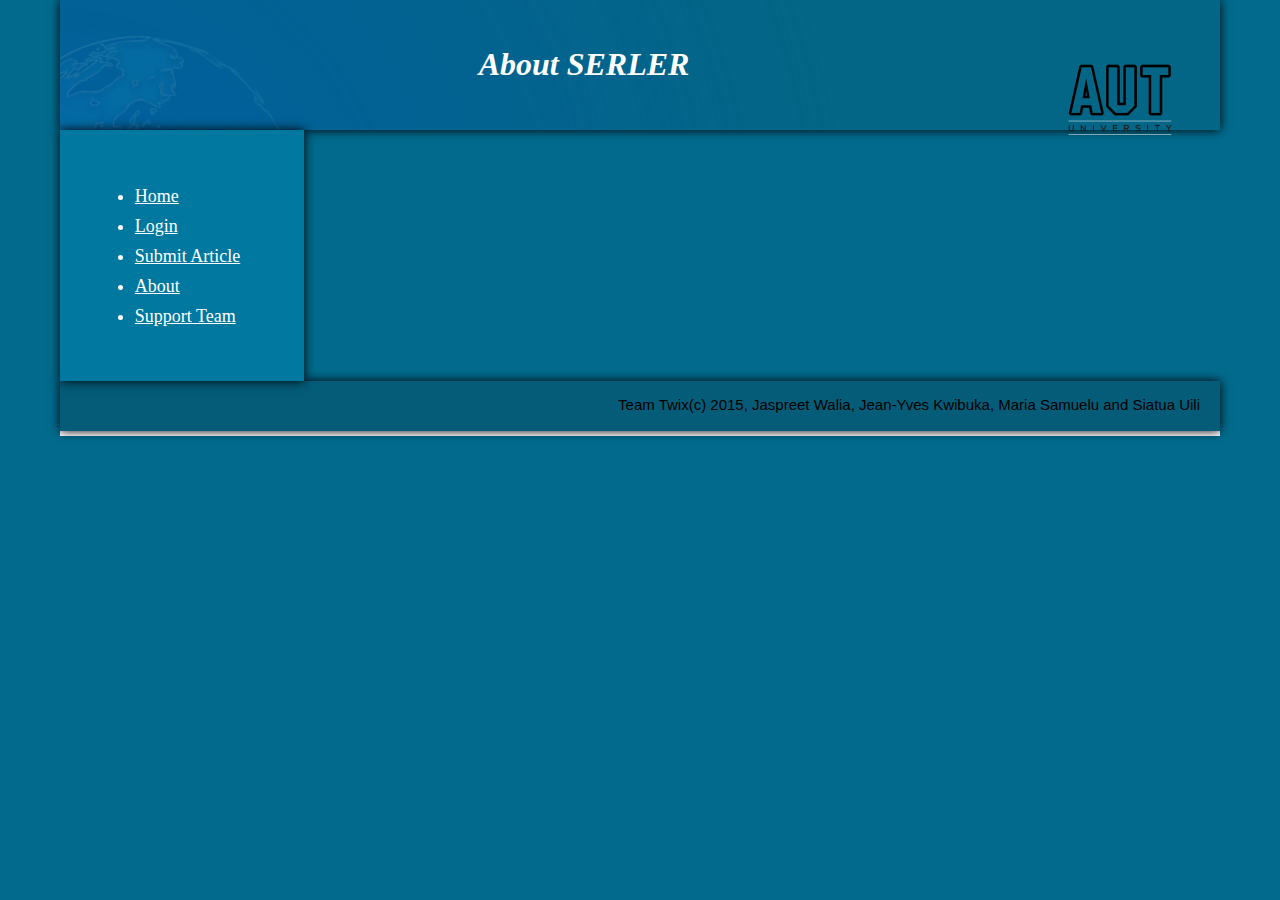
<file: about.html>
<!DOCTYPE html>

<html lang="en">
    <head>
        <meta charset="utf-8" />
        <title>About Page</title>
        <link rel="stylesheet" type="text/css" href="stylesheet.css">
    </head>
    <body>
        <img id="logo" src="autLogo.png" alt="HTML5 Icon" style="width:200px;height:200px">
        <div id="header">
            <h1>About SERLER</h1>
        </div>
        <div id="nav">
        <ul>
            <li> <a style="color: #fff" href="index.php">Home</a> </li>
            <li> <a style="color: #fff" href="login.html">Login</a> </li>
            <li> <a style="color: #fff" href="addPaper.html">Submit Article</a> </li>
            <li> <a style="color: #fff" href="about.html">About</a> </li>
            <li> <a style="color: #fff" href="help.html">Support Team</a> </li>
        </ul>
    </div>

        <div id="footer">
            <p style="float: right"> <span> Team Twix(c) 2015, Jaspreet Walia, Jean-Yves Kwibuka, Maria Samuelu and Siatua Uili </span></p>
        </div>
    </body>
</html>
</file>
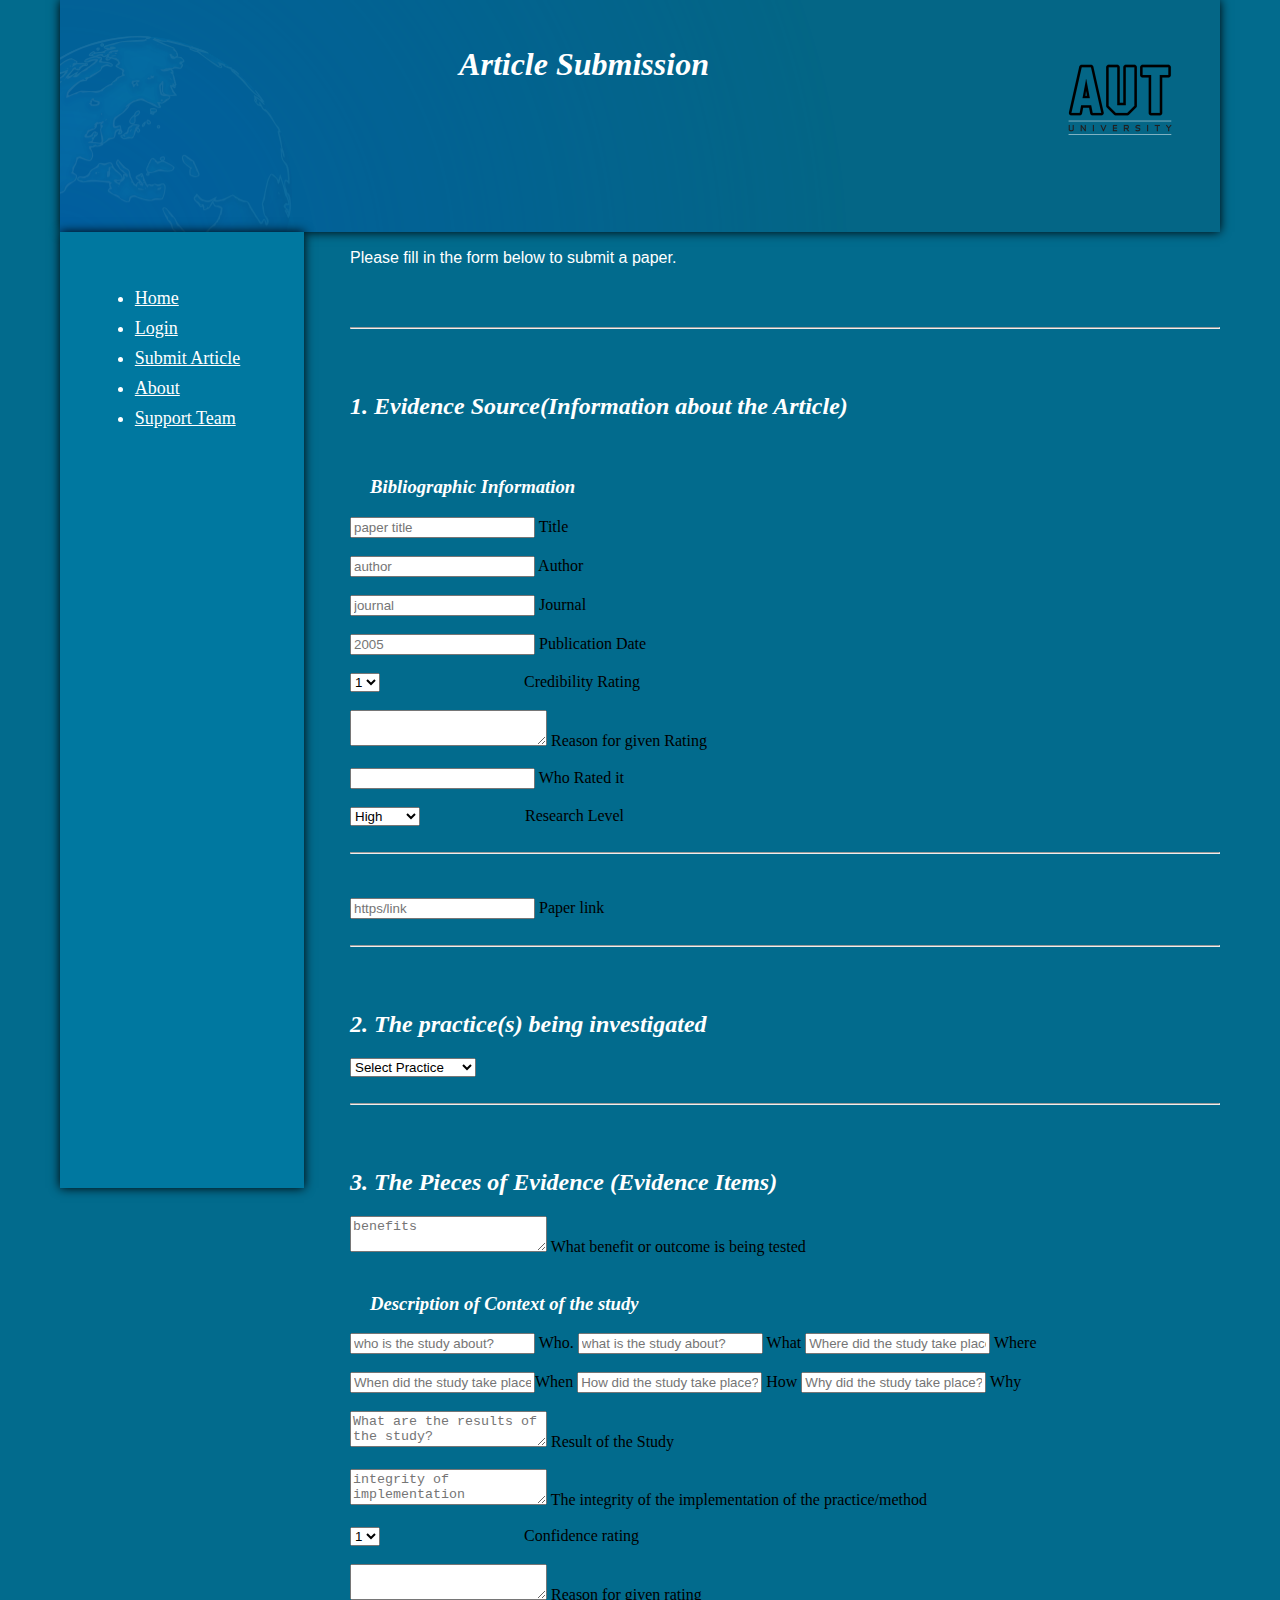
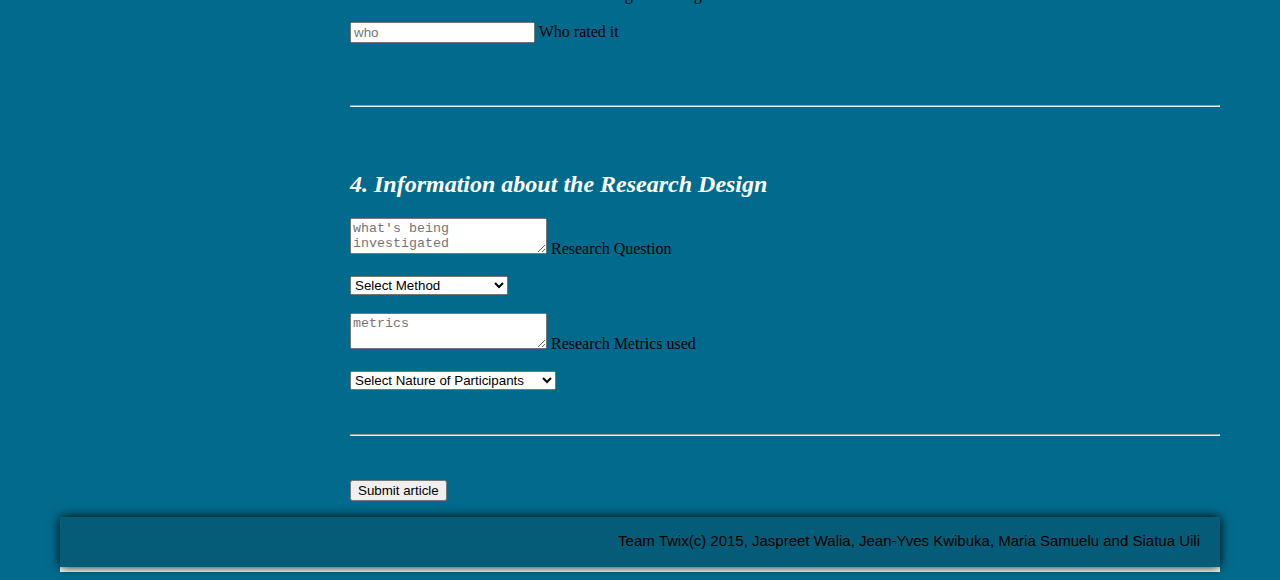
<file: addPaper.html>
<html>
	<head>
		<title>Submit Article</title>
        <link rel="stylesheet" type="text/css" href="stylesheet.css">
	</head>
	<body>
        <img id="logo" src="autLogo.png" alt="HTML5 Icon" style="width:200px;height:200px">
	<div id="header"> 
		<h1>Article Submission</h1>
		</div>
    <div id="nav">
        <ul>
            <li> <a style="color: #fff" href="index.php">Home</a> </li>
            <li> <a style="color: #fff" href="login.html">Login</a> </li>
            <li> <a style="color: #fff" href="addPaper.html">Submit Article</a> </li>
            <li> <a style="color: #fff" href="about.html">About</a> </li>
            <li> <a style="color: #fff" href="help.html">Support Team</a> </li>
        </ul>
    </div>

    <div id="section">
		<p>Please fill in the form below to submit a paper.</p>

        <br><br>
        <hr>
        <br><br>

		<form action="addPaperProcess.php" id="papfrm" method="post"> 
            <h2>1. Evidence Source(Information about the Article)</h2><br>
            <h3 style="text-indent:20px">Bibliographic Information</h3>
		
        <input type="text" name="title" required placeholder="paper title"> Title <br><br>
		<input type="text" name="author" required placeholder="author"> Author<br><br>
		<input type="text" name="journal" required placeholder="journal"> Journal<br><br>
		<input type="number" name="date" required placeholder="2005"> Publication Date <br><br>
        <select name="rating" style="margin-right: 140px">
		    <option value="1">1</option>
		    <option value="2">2</option>
		    <option value="3">3</option>
		    <option value="4">4</option>
		    <option value="5">5</option>
		 </select> Credibility Rating<br><br>
        <textarea name="reason" required form="papfrm" cols="22"> </textarea> Reason for given Rating <br><br> 
		<input type="text" required name="aurate"> Who Rated it<br><br>
		<select name="researchL" style="margin-right: 105px">
			<option value="high">High</option>
			<option value="medium">Medium</option> 
			<option value="Low">Low</option> 
		</select>Research Level

        <br><br>
        <hr>
        <br><br>
         
		<input type="text" name="link" required placeholder="https/link"> Paper link

        <br><br>
        <hr>
        <br><br>

		    <h2>2. The practice(s) being investigated</h2>
        <select name="practice" >
                <optgroup label="PRACTICES" >
                    <option value="" disabled selected>Select Practice</option>
                    <option value="Scrum">Scrum</option>
                    <option value="Ad-hoc">Ad-hoc</option>
                    <option value="Waterfall">Waterfall</option>
                    <option value="Prototype">Prototype</option>
                    <option value="Iterative">Iterative</option>
                    <option value="Agile">Agile</option>
					<option value="Totalitarian">Totalitarian</option>
                </optgroup>
            </select>
        
        <br><br>
        <hr>
        <br><br>

            <h2>3. The Pieces of Evidence (Evidence Items)</h2>
		<textarea name="benefits" form="papfrm" required placeholder="benefits" cols="22"></textarea> What benefit or outcome is being tested<br><br>
            <h3 style="text-indent:20px">Description of Context of the study</h3>
		<input name="contextWho" form="papfrm" required placeholder="who is the study about?"></input> Who.
        <input name="contextWhat" form="papfrm" required placeholder="what is the study about?"></input> What
        <input name="contextWhere" form="papfrm" required placeholder="Where did the study take place?"></input> Where<br><br>
        <input name="contextWhen" form="papfrm" required placeholder="When did the study take place?"></input>When
        <input name="contextHow" form="papfrm" required placeholder="How did the study take place?"></input> How
        <input name="contextWhy" form="papfrm" required placeholder="Why did the study take place?"></input> Why<br><br>

		<textarea name="result" form="papfrm" required placeholder="What are the results of the study?" cols="22"></textarea> Result of the Study<br><br>
		<textarea name="integrity" form="papfrm" required placeholder="integrity of implementation" cols="22"></textarea> The integrity of the implementation of the practice/method<br><br>
        <select name="conrating" style="margin-right: 140px">
				<option value="one">1</option>
				<option value="two">2</option>
				<option value="three">3</option>
				<option value="four">4</option>
				<option value="five">5</option>
		</select> Confidence rating<br><br>
        <textarea name="conreason" form="papfrm" required placeholder="why" cols="22"> </textarea> Reason for given rating<br><br> 
		<input type="text" name="conrater"required placeholder="who"> Who rated it<br><br>
        
        <br><br>
        <hr>
        <br><br>

             
            <h2>4. Information about the Research Design</h2>
		<textarea name="reques" form="papfrm" required placeholder="what's being investigated" cols="22"></textarea> Research Question<br><br>
		<select name="method" >
                <optgroup label="RESEARCH METHOD" >
                    <option value="" disabled selected>Select Method</option>
                    <option value="Qualitative">Qualitative</option>
                    <option value="Quantitative">Quantitative</option>
                    <option value="Correlation/Regression Analysis">Regression Analysis</option>
                    <option value="Quasi-Experimental">Quasi-Experimental</option>
                    <option value="Experimental">Experimental</option>
                    <option value="Meta-Analysisnt">Meta-Analysisnt</option>
                </optgroup>
            </select><br><br>
		<textarea name="metrics" form="papfrm" required placeholder="metrics" cols="22"></textarea> Research Metrics used<br><br>
		<select name="participants" >
                <optgroup label="NATURE OF PARTICIPANTS" >
                    <option value="" disabled selected>Select Nature of Participants</option>
                    <option value="NYA">Add one</option>
                    <option value="NYA">Add one</option>
                    <option value="NYA">Add one</option>
                    <option value="NYA">Add one</option>
                </optgroup>
            </select><br>
        
        <br><br>
        <hr>
        <br><br>

		<input type="submit" name="post" value="Submit article">								  								  
		</form>
		
		
	</div>
	<div id="footer">
            <p style="float: right"> <span> Team Twix(c) 2015, Jaspreet Walia, Jean-Yves Kwibuka, Maria Samuelu and Siatua Uili </span></p>
        </div>
	</body>
</html>
</file>
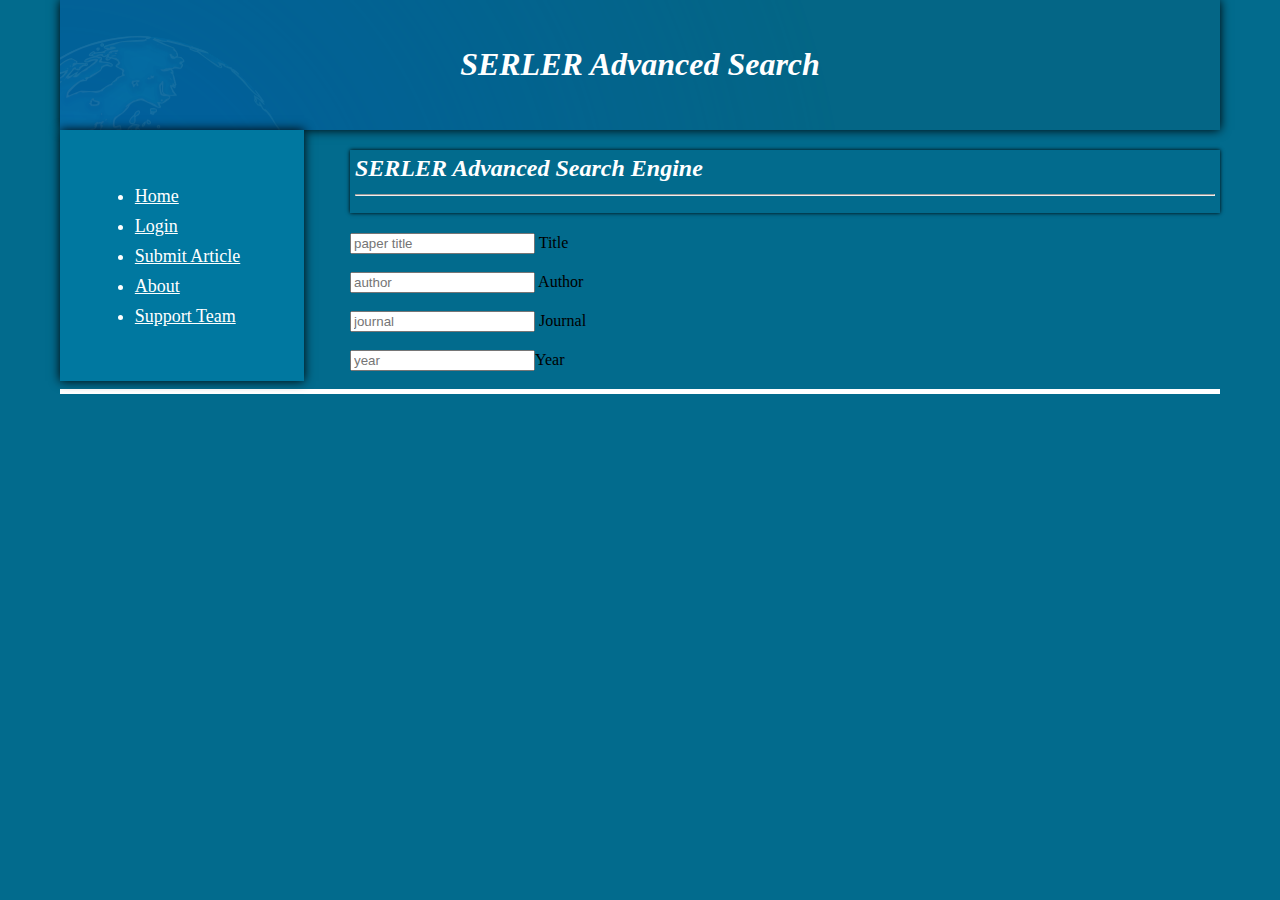
<file: advanced.html>
<!DOCTYPE html>

<html lang="en">
    <head>
        <meta charset="utf-8" />
        <title>Advanced Search</title>
        <link rel="stylesheet" type="text/css" href="stylesheet.css">
    </head>
    <body>
        <div id="header">
            <h1>SERLER Advanced Search</h1>
        </div>
        <div id="nav">
            <ul>
                <li> <a style="color: #fff" href="index.php">Home</a> </li>
                <li> <a style="color: #fff" href="login.html">Login</a> </li>
                <li> <a style="color: #fff" href="addPaper.html">Submit Article</a> </li>
                <li> <a style="color: #fff" href="about.html">About</a> </li>
                <li> <a style="color: #fff" href="help.html">Support Team</a> </li>
            </ul>
        </div>
        <div id="section">
            <div id="browseSection">
                <h2 style="padding: 5px">
                    SERLER Advanced Search Engine
                    <hr>
                </h2>
                <div>
                    <!-- The results of the advanced search will be displayed below -->
                </div>
            </div>
			<form action="searchProcess.php"id="searchfrm" method="post">
				<input type="text" name="title" required placeholder="paper title"> Title <br><br>
				<input type="text" name="author" required placeholder="author"> Author<br><br>
				<input type="text" name="journal" required placeholder="journal"> Journal<br><br>
				<input type="number" name="date" required placeholder="year">Year<br><br>
				</form>
        </div>
        
    </body>
</html>
</file>
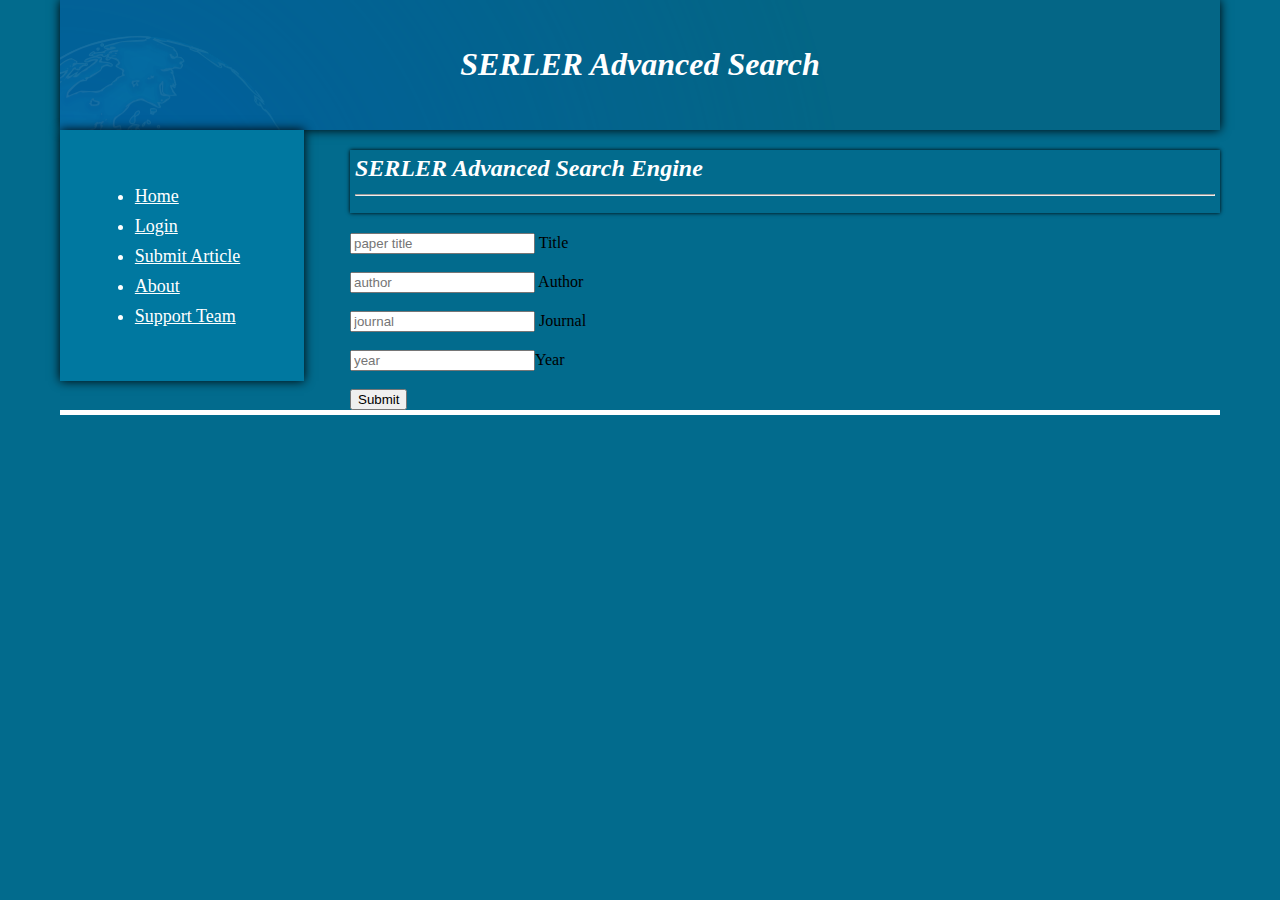
<file: advancedSearch.html>
<!DOCTYPE html>

<html lang="en">
    <head>
        <meta charset="utf-8" />
        <title>Advanced Search</title>
        <link rel="stylesheet" type="text/css" href="stylesheet.css">
    </head>
    <body>
        <div id="header">
            <h1>SERLER Advanced Search</h1>
        </div>
        <div id="nav">
            <ul>
                <li> <a style="color: #fff" href="index.php">Home</a> </li>
                <li> <a style="color: #fff" href="login.html">Login</a> </li>
                <li> <a style="color: #fff" href="addPaper.html">Submit Article</a> </li>
                <li> <a style="color: #fff" href="about.html">About</a> </li>
                <li> <a style="color: #fff" href="help.html">Support Team</a> </li>
            </ul>
        </div>
        <div id="section">
            <div id="browseSection">
                <h2 style="padding: 5px">
                    SERLER Advanced Search Engine
                    <hr>
                </h2>
                <div>
                    <!-- The results of the advanced search will be displayed below -->
                </div>
            </div>
			<form action="advancedSearchProcess.php" id="searchfrm" method="get">
				<input type="text" name="title" required placeholder="paper title"> Title <br><br>
				<input type="text" name="author" required placeholder="author"> Author<br><br>
				<input type="text" name="journal" required placeholder="journal"> Journal<br><br>
				<input type="number" name="date" required placeholder="year">Year<br><br>
                <input type="submit" name="submitBtn" value="Submit">
				</form>
        </div>
        
    </body>
</html>
</file>
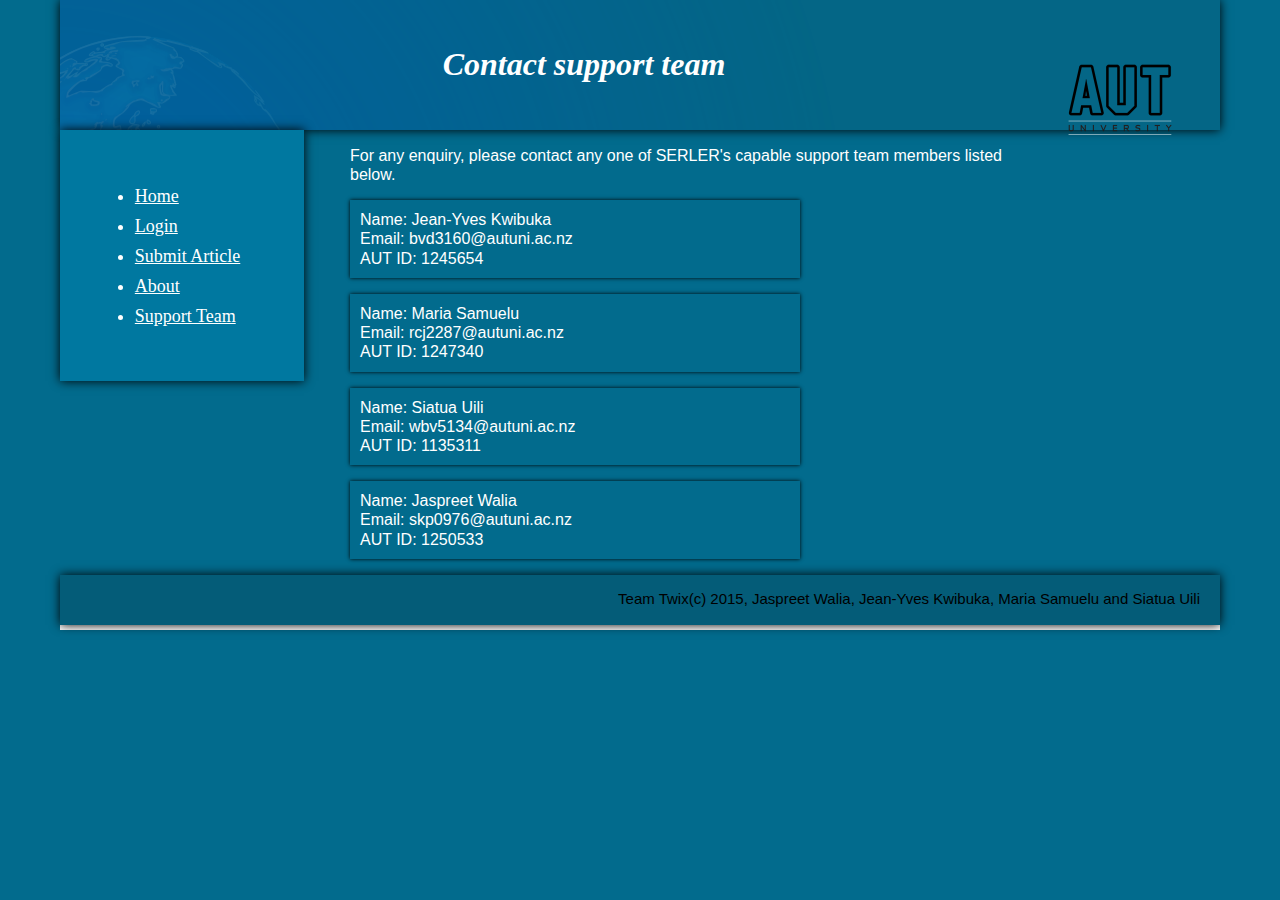
<file: help.html>
<!DOCTYPE html>

<html lang="en">
    <head>
        <meta charset="utf-8" />
        <title>Support Team</title>
        <link rel="stylesheet" type="text/css" href="stylesheet.css">
    </head>
    <body>
        <img id="logo" src="autLogo.png" alt="HTML5 Icon" style="width:200px;height:200px">
        <div id="header">
            <h1>Contact support team</h1>
        </div>
        
        <div id="nav">
        <ul>
            <li> <a style="color: #fff" href="index.php">Home</a> </li>
            <li> <a style="color: #fff" href="login.html">Login</a> </li>
            <li> <a style="color: #fff" href="addPaper.html">Submit Article</a> </li>
            <li> <a style="color: #fff" href="about.html">About</a> </li>
            <li> <a style="color: #fff" href="help.html">Support Team</a> </li>
        </ul>
    </div>

        <div id="section">
            <p style="color: white">For any enquiry, please contact any one of SERLER's capable support team members listed below.</p>
            
            <div id="browseSection" style="width: 450px">
                <p style="padding: 10px">
                    Name: Jean-Yves Kwibuka <br>
                    Email: bvd3160@autuni.ac.nz <br>
                    AUT ID: 1245654
                </p>
            </div>
            <div id="browseSection" style="width: 450px">
                <p style="padding: 10px">
                    Name: Maria Samuelu <br>
                    Email: rcj2287@autuni.ac.nz <br>
                    AUT ID: 1247340
                </p>
            </div>
            <div id="browseSection" style="width: 450px">
                <p style="padding: 10px">
                    Name: Siatua Uili <br>
                    Email: wbv5134@autuni.ac.nz <br>
                    AUT ID: 1135311
                </p>
            </div>
            <div id="browseSection" style="width: 450px">
                <p style="padding: 10px">
                    Name: Jaspreet Walia <br>
                    Email: skp0976@autuni.ac.nz <br>
                    AUT ID: 1250533
                </p>
            </div>

        </div>

    <div id="footer">
            <p style="float: right"> <span> Team Twix(c) 2015, Jaspreet Walia, Jean-Yves Kwibuka, Maria Samuelu and Siatua Uili </span></p>
        </div>
    </body>
</html>
</file>
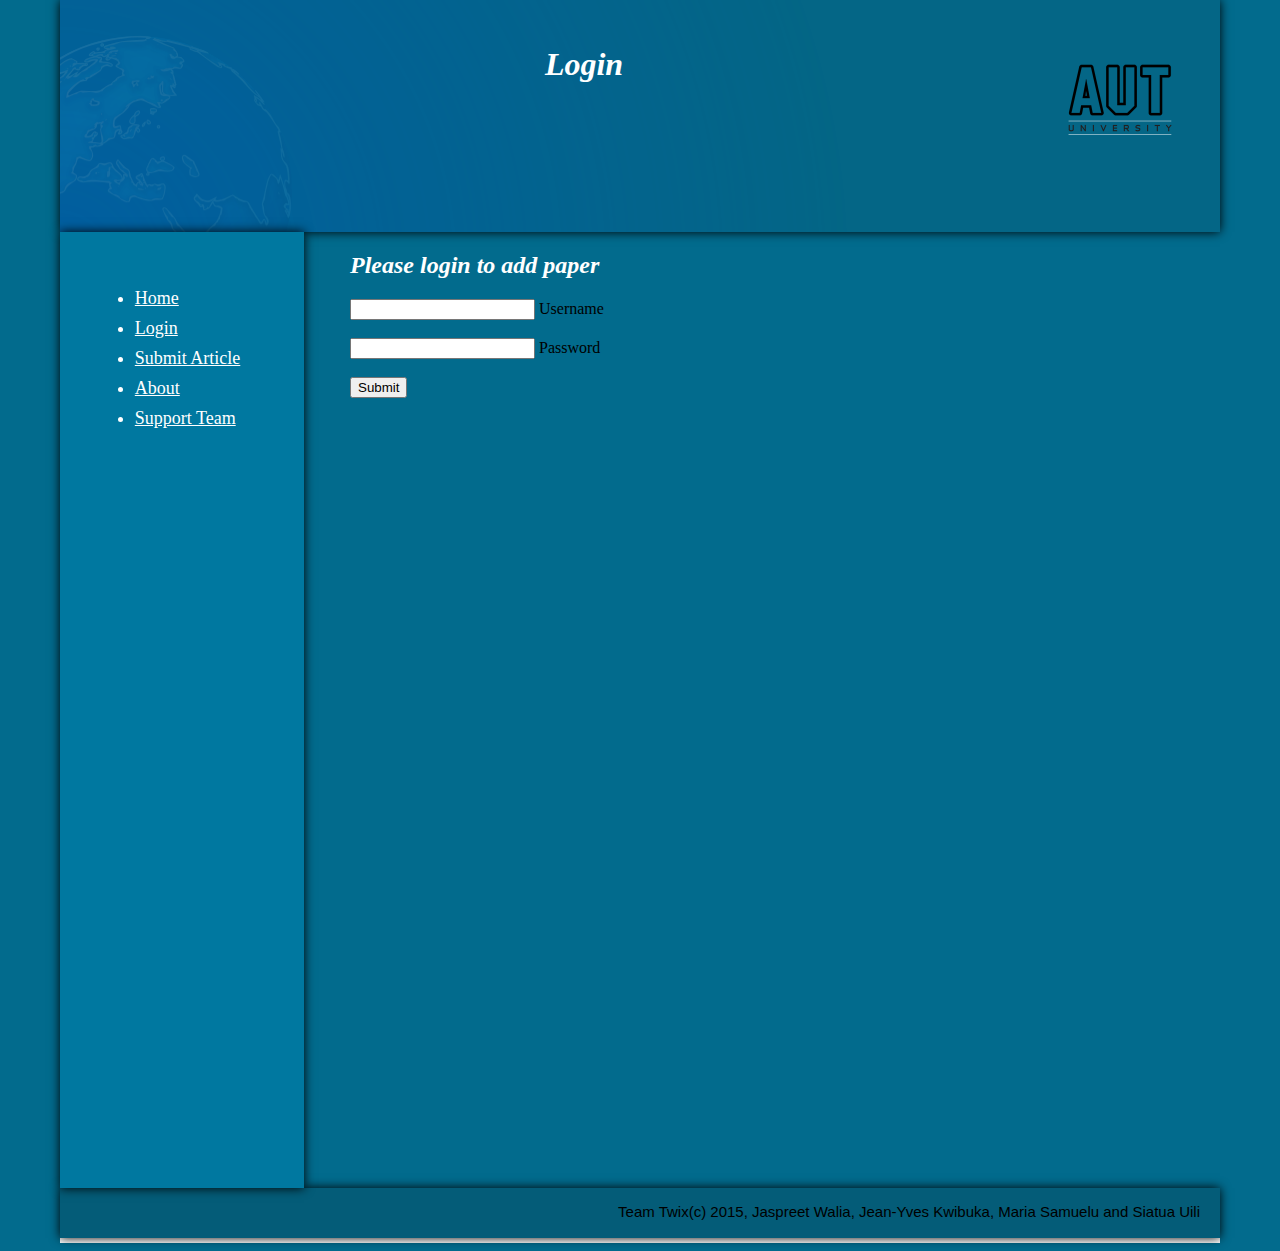
<file: login.html>
<html>
	<head>
		<title>Login</title>
        <link rel="stylesheet" type="text/css" href="stylesheet.css">
	</head>
	<body>
        <img id="logo" src="autLogo.png" alt="HTML5 Icon" style="width:200px;height:200px">
		<div id="header">
        <h1>Login</h1>
        </div>
<div id="nav">
        <ul>
            <li> <a style="color: #fff" href="index.php">Home</a> </li>
            <li> <a style="color: #fff" href="login.html">Login</a> </li>
            <li> <a style="color: #fff" href="addPaper.html">Submit Article</a> </li>
            <li> <a style="color: #fff" href="about.html">About</a> </li>
            <li> <a style="color: #fff" href="help.html">Support Team</a> </li>
        </ul>
    </div>

<div id="section">
<h2>Please login to add paper</h2>
<input type="text" name="user"> Username<br><br> 
<input type="password" name="password"> Password<br><br>
<input type="submit" name="submit" value="Submit">
</div>
		<div id="footer">
            <p style="float: right"> <span> Team Twix(c) 2015, Jaspreet Walia, Jean-Yves Kwibuka, Maria Samuelu and Siatua Uili </span></p>
        </div>
	</body>
</html>
</file>
<file: stylesheet.css>
body {
    background-position: center;
    background-repeat: no-repeat;
    background-size: auto;
    margin-left: 60px;
    margin-right: 60px;
    margin-top: 0%;
    border-bottom: 5px solid #fff;
    background-color: #026b8d;
}
#logo{
    float: right;
}
#header {
        background-color:#046686;
        background-image: url("blueBanner.png");
        background-repeat: no-repeat;
        text-align: center;
        box-shadow: 0 0 10px #000;
        
        color:white;
        height: 25%;
        //width: 100%;
        text-align:center;
        padding:5px;
}

#footer {
    clear: both;
    font-size: 15px;
    text-align: center;
    background: #045c78;
    height: 50px;
    box-shadow: 0 0 10px #000;
}

#nav {
    line-height: 30px;
    background-color: #0078a0;
    position: relative;
    min-height: 100%;
    width: 15%;
    float: left;
    padding: 3%;
    box-shadow: 0 0 10px #000;
}

div {
    word-wrap: break-word; 
    overflow-wrap: break-word; 
    //width: 100%;
}

#section {
    //background-color:#b0c4de;
    //width:100%;
    word-wrap: break-word; 
    overflow-wrap: break-word; 
    padding-left:25%;
    //padding-right:15%;	 	 
}

#browseSection {
    //background-color:#b0c4de;
    //width:100%;
    word-wrap: break-word; 
    overflow-wrap: break-word; 
    //padding-right:15%;
    box-shadow: 0 0 4px #000;	 	 
}

p{ 
    line-height: 120%;
    //text-indent: 30px;
    color: #ffffff;
    font-family: Lobster, Ubuntu, Cabin, Tahoma, sans-serif;
}

h1{
    color: #fff;
    //border: 1px solid #fff;
    margin-left: 63px;
    margin-right: 63px;
    padding: 20px;
    font-style: italic;
    text-decoration-color: #fff;}

h2,h3{ 
    color: #fff;
    font-style: italic;
    text-decoration-color: #fff;}

h4{color: #0094ff;
    font-style: italic;
    text-decoration-color: #fff;}

a:hover {
    background-color: #000;
    border: 1 solid #ffd800;
    text-decoration: underline;
    color: #ffffff;}

a:active{
    background-color: #fff;
    color: #000;}

span{color: #000;
     padding: 20px;
}

li{
    color: #fff;
    font-size: large;
}
</file>
